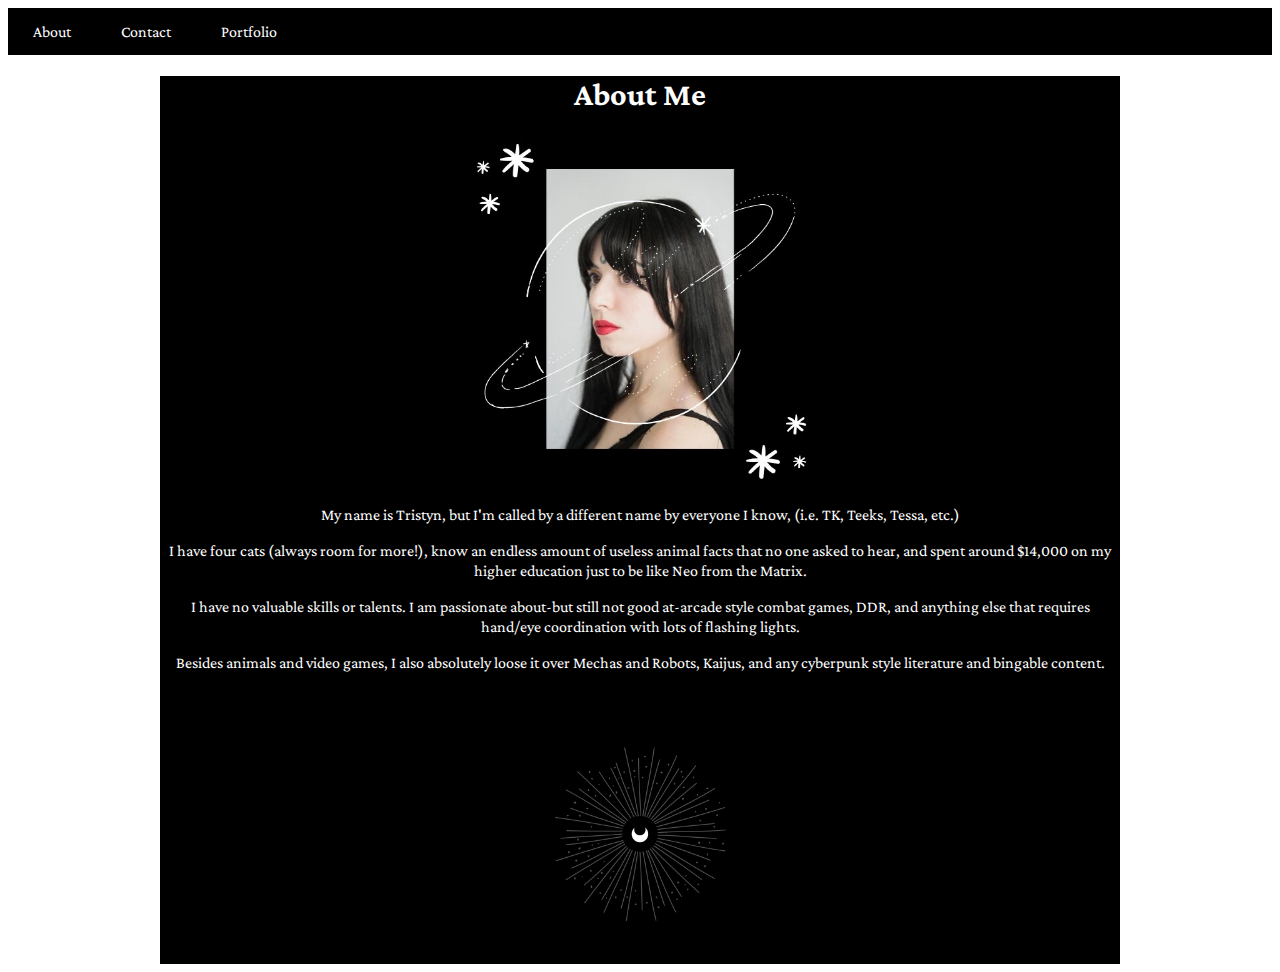
<file: index.html>
<!DOCTYPE html>

<head>
    <meta charset="UTF-8">
    <meta name="viewport" content="width=device-width, initial-scale=1.0">
    <meta http-equiv="X-UA-Compatible" content="ie=edge">
    <title>About</title>
    <link href="https://fonts.googleapis.com/css?family=Crimson+Pro&display=swap" rel="stylesheet">
    <link rel="stylesheet" type="text/css" href="Assets/CSS/style.css">
</head>
<html>

<body>

    <div class="topnav">
        <ul>
            <li><a href="index.html">About</a></li>
            <li><a href="contact.html">Contact</a></li>
            <li><a href="portfolio.html">Portfolio</a></li>
        </ul>

    </div>
    <div class="body1">
        <h1>About Me</h1>
        <div class="container1">
            <section id="main-bio">
                <img id="bio image" src="Assets/Images/portfolioPhoto1.jpg" alt="Mini Moon"
                    style="width:350px; height:350px;">
                <p>My name is Tristyn, but I'm called by a different name by everyone I know, (i.e. TK, Teeks, Tessa,
                    etc.)
                </p>
                <p>I have four cats (always room for more!), know an endless amount of useless animal facts that no one
                    asked to hear, and spent around $14,000 on my higher education just to be like Neo from the Matrix.
                </p>
                <p>I have no valuable skills or talents. I am passionate about-but still not good at-arcade style combat
                    games, DDR, and anything else that requires hand/eye coordination with lots of
                    flashing lights.</p>
                <p>Besides animals and video games, I also absolutely loose it over Mechas and Robots, Kaijus, and any
                    cyberpunk style literature and bingable content.</p>
                <br>
                <img id="mini-logo" src="Assets/Images/Untitled design.jpg" alt="Mini Logo"
                    style="width:250px; height:250px;">
            </section>

        </div>
    </div>
</body>

</html>
</file>
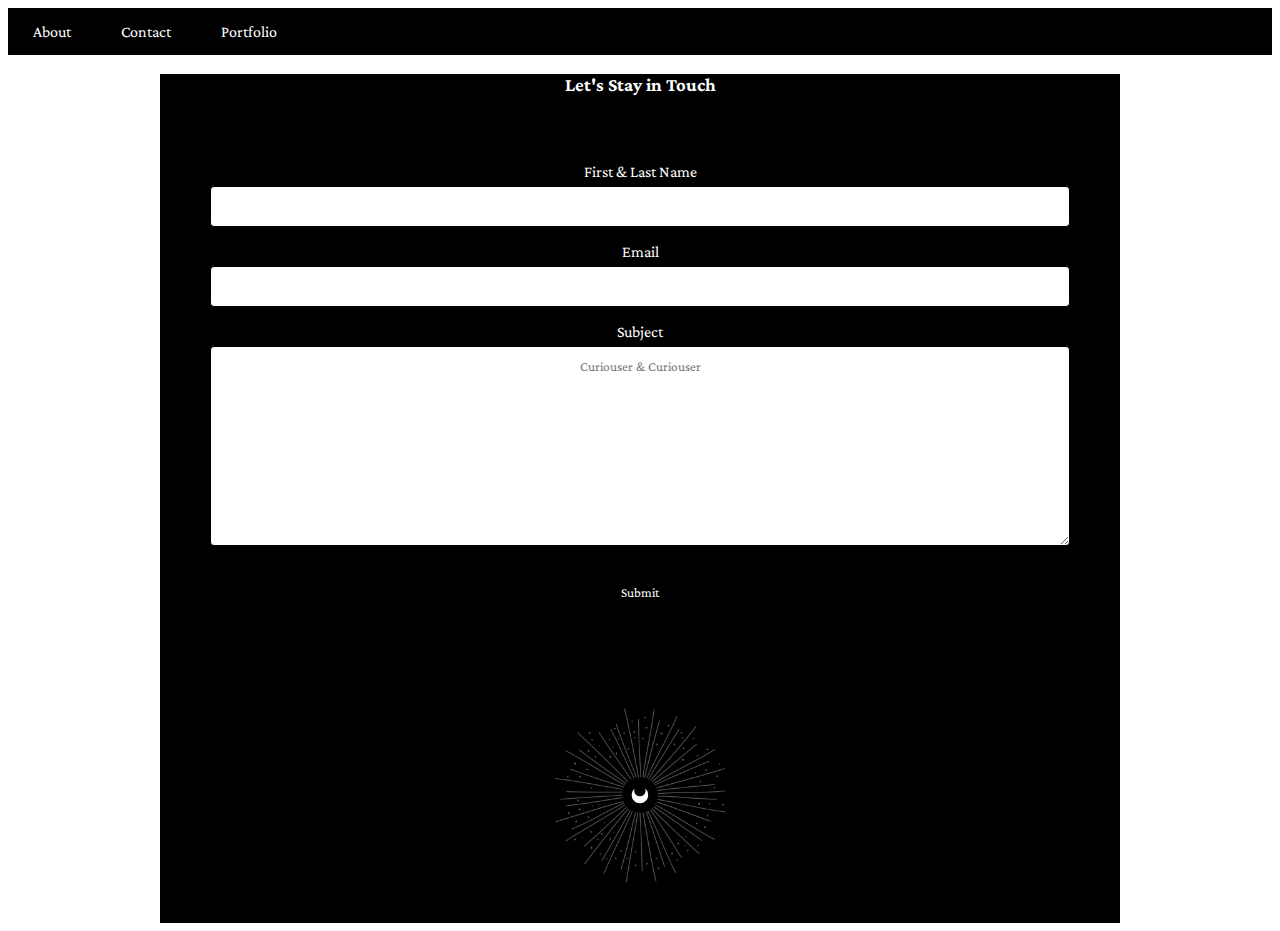
<file: contact.html>
<!DOCTYPE html>
<html lang="en">

<head>
    <meta charset="UTF-8">
    <meta name="viewport" content="width=device-width, initial-scale=1.0">
    <meta http-equiv="X-UA-Compatible" content="ie=edge">
    <link href="https://fonts.googleapis.com/css?family=Crimson+Pro&display=swap" rel="stylesheet">
    <title>Contact</title>
    <link rel="stylesheet" type="text/css" href="Assets/CSS/style.css">
</head>

<body>
    <div class="topnav">
        <ul>
            <li><a href="index.html">About</a></li>
            <li><a href="contact.html">Contact</a></li>
            <li><a href="portfolio.html">Portfolio</a></li>
        </ul>
    </div>

    <div class="body">



        <h3>Let's Stay in Touch</h3>

        <div class="container">
            <form action="/action_page.php">
                <label for="fname">First & Last Name</label>
                <input type="text" id="fname" name="firstname">

                <label for="lname">Email</label>
                <input type="text" id="lname" name="lastname">

                <label for="subject">Subject</label>
                <textarea id="subject" name="subject" placeholder="Curiouser & Curiouser"
                    style="height:200px"></textarea>

                <input type="submit" value="Submit">
            </form>
        </div>
        <img id="mini-logo" src="Assets/Images/Untitled design.jpg" alt="Mini Logo"
        style="width:250px; height:250px;">
    </div>
    
</body>

</html>
</file>
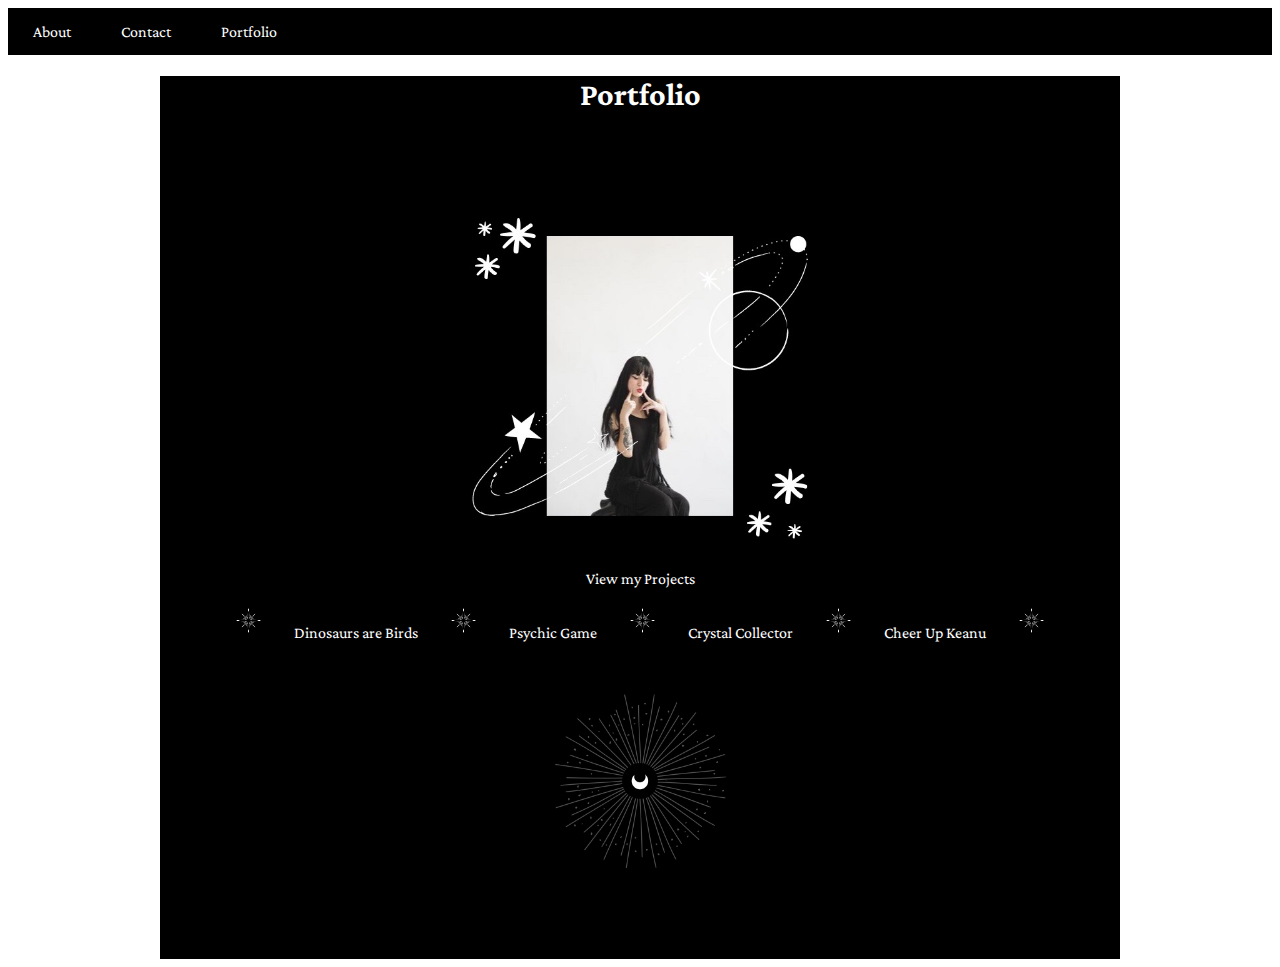
<file: portfolio.html>
<!DOCTYPE html>
<html lang="en">

<head>
    <meta charset="UTF-8">
    <meta name="viewport" content="width=device-width, initial-scale=1.0">
    <meta http-equiv="X-UA-Compatible" content="ie=edge">
    <title>Portfolio</title>
    <link href="https://fonts.googleapis.com/css?family=Crimson+Pro&display=swap" rel="stylesheet">
    <link rel="stylesheet" type="text/css" href="Assets/CSS/style.css">
</head>

<body>
    <div class="topnav">
        <ul>
            <li><a href="index.html">About</a></li>
            <li><a href="contact.html">Contact</a></li>
            <li><a href="portfolio.html">Portfolio</a></li>
        </ul>
    </div>
    <div class="body">
        <h1>Portfolio</h1>
        <br>
        <div class="container">
            <img id="portfolio-image" src="Assets/Images/portfolioPhoto2.jpg" alt="Mini Moon"
                style="width:350px; height:350px;">
            <br>
            <p>View my Projects</p>
            <div id="button">
              <img id=placeHolder src="Assets/Images/portfolioButton.png" alt="Star" style="width:35px; height:35px"> <a href="https://ursa-min0r.github.io/giphyAPI-Homework/" target="blank">Dinosaurs are Birds</a> <img id=placeHolder src="Assets/Images/portfolioButton.png" alt="Star" style="width:35px; height:35px">
                <a href="https://ursa-min0r.github.io/Psychic-Game/" target="blank">Psychic Game</a> <img id=placeHolder src="Assets/Images/portfolioButton.png" alt="Star" style="width:35px; height:35px">
                <a href=" https://ursa-min0r.github.io/Unit-4-Game/" target="blank">Crystal Collector</a> <img id=placeHolder src="Assets/Images/portfolioButton.png" alt="Star" style="width:35px; height:35px">
                <a href="https://scratch.mit.edu/projects/320493397" target="blank">Cheer Up Keanu</a> <img id=placeHolder src="Assets/Images/portfolioButton.png" alt="Star" style="width:35px; height:35px">
            </div>

            <img id="mini-logo" src="Assets/Images/Untitled design.jpg" alt="Mini Logo"
                style="width:250px; height:250px;">
        </div>

</body>

</html>
</file>
<file: Assets/CSS/style.css>
* {
  font-family: 'Crimson Pro', serif;
  box-sizing: border-box;
  text-align: center;
}


 /* INDEX.HTML */

.body1 {
  
  background-color: black;
  color: white;
  max-width: 960px;
  margin: auto;
  float: center;
}

#main-bio {
  line-height: 20px;

}

/* NAVIGATION */
    ul {
      list-style-type: none;
      margin: auto;
      padding: 0;
      overflow: hidden;
      background-color: black;
      clear: both;
    }
    
    li {
      float: left;
    }
    
    li a {
      display: block;
      color: white;
      text-align: center;
      padding: 14px 16px;
      text-decoration: none;
    }


/* CONTACT.HTML */

input[type=text], select, textarea {
  width: 100%;
  padding: 12px;
  border: 1px solid rgb(0, 0, 0);
  border-radius: 4px;
  box-sizing: border-box;
  margin-top: 6px;
  margin-bottom: 16px;
  resize: vertical;
}

input[type=submit] {
  background-color: rgb(0, 0, 0);
  color: white;
  padding: 20px;
  border: none;
  border-radius: 4px;
  cursor: pointer;
}

input[type=submit]:hover {
  background-color: white;
  color: black;
  font-family: 'Crimson Pro', serif;
}

.container {
  border-radius: 30px;
  background-color: rgba(0, 0, 0, 0);
  padding: 50px;
  max-width: 960px;
  margin: auto;
}

/* PORTFOLIO.HTML */

.body {
  background-color: black;
  color: white;
  max-width: 960px;
  margin: auto;
  float: center;
}

#portfolioP {
  line-height: 15px;
}

a:link, a:visited {
  background-color: black;
  color:white;
  padding: 15px 25px;
  text-align: center;
  text-decoration: none;
  display: inline-block;
}

a:hover, a:active {
  background-color: dimgrey;
}

@media only screen and (max-width: 980px) {
  .body1 {
    width: 400px;
  }



}
</file>
